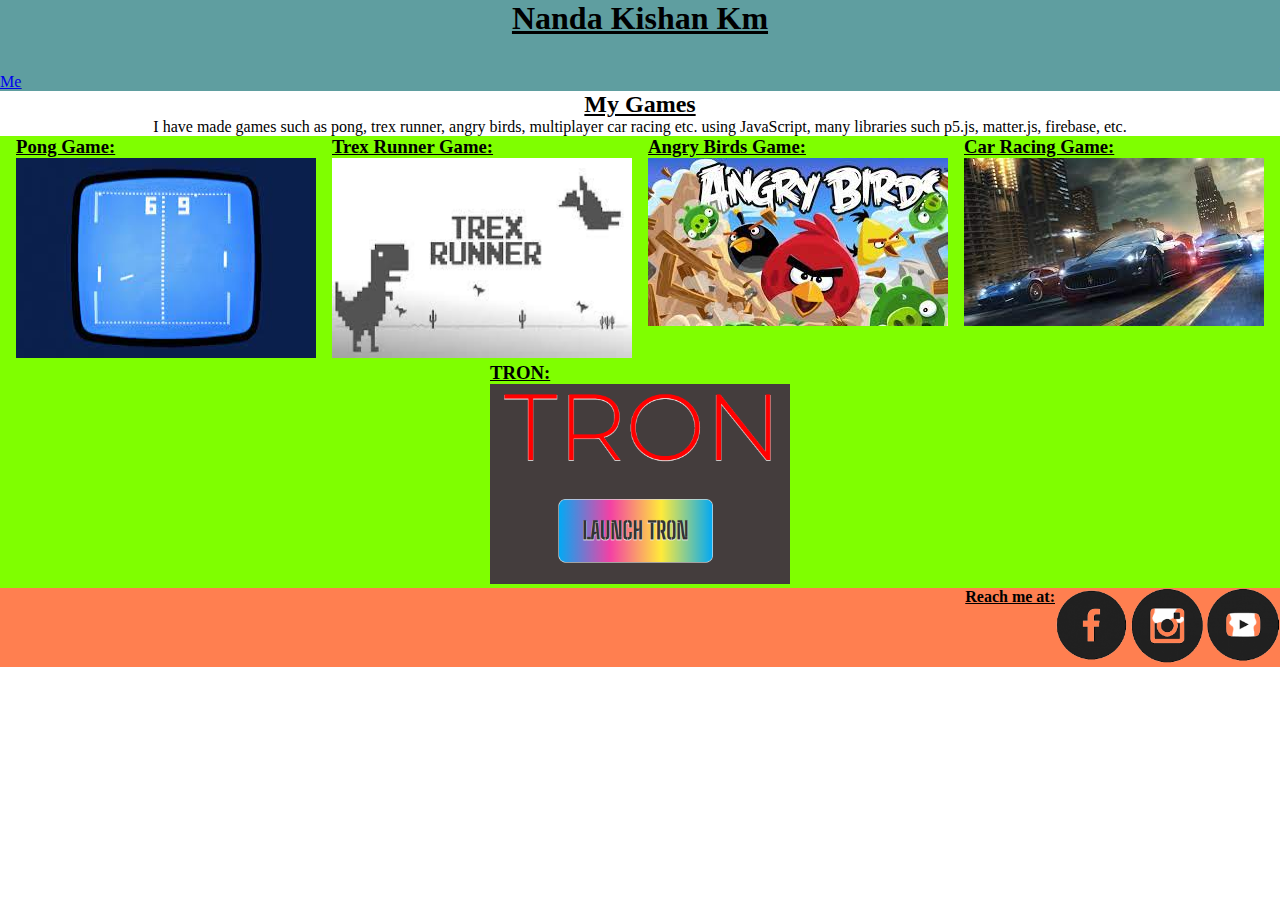
<file: index.html>
<!DOCTYPE html>
<html lang="en">
<head>

    <title>My Portfolio</title>

    <link rel="stylesheet" href="style.css">
</head>
<body>



    <div class="header">
        <h1>Nanda Kishan Km</h1>
        <a href="">Projects</a>
        <br>
        <a href="aboutme.html">About Me</a>
    </div>

    <h2>My Games</h2>
    <p>I have made games such as pong, trex runner, angry birds, multiplayer car racing etc. using JavaScript, many libraries such p5.js, matter.js, firebase, etc.</p>

    <div class="gamelist">
    

    <div class="game">
    <h3 style="text-decoration: underline;">Pong Game:</h3>
    <a href="https://studio.code.org/projects/gamelab/acjyIcpLYNC3EqLXyxumE9w39Cs69mqUCeHrnOGWxb8" target="_blank"><img width=300 height=200 src="pong.jpg" alt="pong"/></a>
    <br>
    </div>
    
    <div class="game">
    <h3 style="text-decoration: underline;">Trex Runner Game:</h3>
    <a href="https://studio.code.org/projects/gamelab/zq_l9fvFrnLnLzUrEfUVHT-h6YuE95qg0ptepAd9pbE" target="_blank"><img width=300 height=200 src="trex.jpg" alt="trex"/></a>
    <br>
</div>

    <div class="game">
    <h3 style="text-decoration: underline;">Angry Birds Game:</h3>
    <a href="https://nandakishan.github.io/C-32/" target="_blank"><img src="angrybirds.jpg" alt="angrybirds"></a>
    <br>
</div>

    <div class="game">
    <h3 style="text-decoration: underline;">Car Racing Game:</h3>
    <a href="https://nandakishan.github.io/C-39/" target="_blank"><img src="car.jpg" alt="car racing"></a>
    <br>
</div>

    <div class="game">
    <h3 style="text-decoration: underline;">TRON:</h3>
    <a href="https://nandakishan.github.io/Tron/" target="_blank"><img src="tron.png" alt="Tron" width=300 height=200></a>
    <br>
</div>

    </div>


    <div class="footer">
    <h4 style="text-decoration: underline;">Reach me at:</h4>
    <a href="#"><img src="fb.png" width="75" height="75"></a>
    <a href="#"><img src="insta.png" width="75" height="75"></a>
    <a href="#"><img src="youtube.png" width="75" height="75"></a>
    </div>

</body>
</html>
</file>
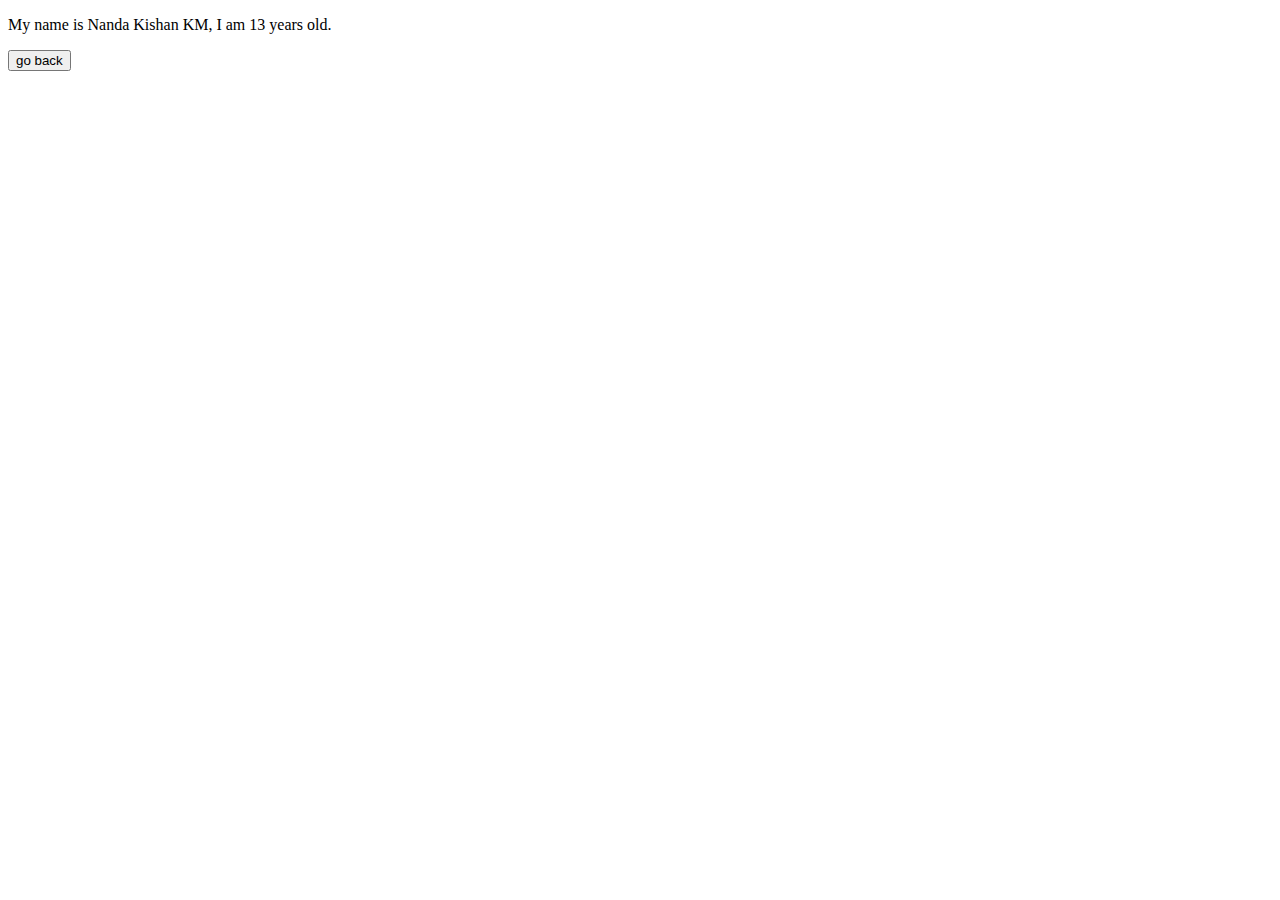
<file: aboutme.html>
<!DOCTYPE html>
<html lang="en">
<head>
    <meta charset="UTF-8">
    <meta http-equiv="X-UA-Compatible" content="IE=edge">
    <meta name="viewport" content="width=device-width, initial-scale=1.0">
    <title>About Me</title>
</head>
<body>
    <p>My name is Nanda Kishan KM, I am 13 years old.</p>
    <a href="index.html"><button>go back</button></a>
</body>
</html>
</file>
<file: style.css>
*{
    border: 0px;
    margin: 0px;
    padding: 0px;
}
body{

}

/* h1{
} */

.header{
    background-color: cadetblue;
    /* display: flex; */
    justify-content: space-between;
    text-decoration: underline;
}

.header a{
    padding-left: 1280px;
}

.header h1{
    text-align: center;
}

.gamelist{
    background-color: chartreuse;
    display: flex;
    justify-content: space-evenly;
    flex-wrap: wrap;
}

h2,p{
    text-align: center;
}

h2{
    text-decoration: underline;
}

.footer{
    background-color: coral;
    display: flex;
    justify-content: flex-end;
}


.game:hover{
    cursor: pointer;
    border-radius: 30px;
    border: solid 10px;
    background-color: cyan;
}
</file>
